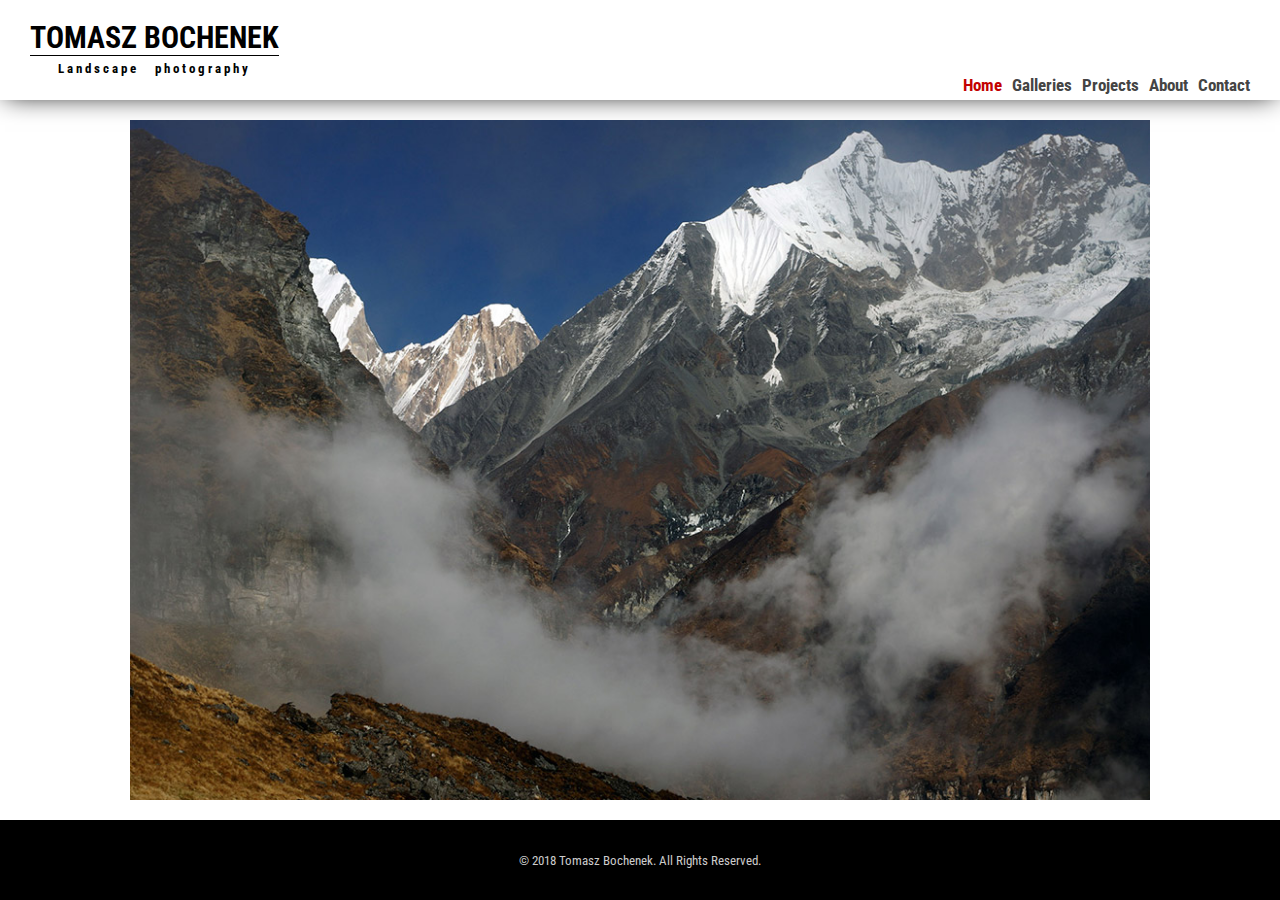
<file: index.html>
<!DOCTYPE html>
<html lang="en">
<head>
	<meta charset="utf-8">
	<meta name="viewport" content="width=device-width, initial-scale=1.0">
	<title>Personal Photo Gallery</title>
	<meta name="description" content="max 160 znaków">
	<!--	Styles  -->
	<link rel="stylesheet" href="css/main.css">
	<!--  Fonts, icons... 	-->
	<link rel="stylesheet" href="https://use.fontawesome.com/releases/v5.3.1/css/all.css" integrity="sha384-mzrmE5qonljUremFsqc01SB46JvROS7bZs3IO2EmfFsd15uHvIt+Y8vEf7N7fWAU" crossorigin="anonymous">
	<link href="https://fonts.googleapis.com/css?family=Roboto+Condensed:400,700" rel="stylesheet">
	<!--    <link rel="icon" href="img/favicon.png" type="image/x-icon"> -->
</head>

<body>
	<header class="header">
		<div class="logo">
			<h1 class="logo__title">Tomasz Bochenek</h1>
			<h2 class="logo__subtitle">Landscape photography</h2>
		</div>
		<nav class="nav">
			<ul class="nav__menu">
				<li class="nav__item"><a href="index.html" class="nav__link nav__link--active">Home</a></li>
				<li class="nav__item"><a href="" class="nav__link">Galleries</a></li>
				<li class="nav__item"><a href="" class="nav__link">Projects</a></li>
				<li class="nav__item"><a href="" class="nav__link">About</a></li>
				<li class="nav__item"><a href="contact.html" class="nav__link">Contact</a></li>
			</ul>
		</nav>
	</header>

	<main class="main">
		<div class="slider">
			<img class="slider__item hidden" src="/img/slider/01.jpg" alt="">
			<img class="slider__item hidden" src="/img/slider/02.jpg" alt="">
			<img class="slider__item hidden" src="/img/slider/03.jpg" alt="">
			<img class="slider__item hidden" src="/img/slider/04.jpg" alt="">
			<img class="slider__item" src="/img/slider/05.jpg" alt="">
			<!-- add as many slides as you want -->
		</div>
	</main>

	<footer class="footer">
			<p class="footer__text">&copy; 2018 Tomasz Bochenek. All Rights Reserved.</p>
	</footer>

	<script src="js/script.js"></script>
</body>
			
</html>
</file>
<file: css/main.css>
* {
	box-sizing: border-box;
	margin: 0;
	padding: 0;
}

html {
	height: 100%;
	font-size: 62.5%; /* 1rem = 10px */
	font-family: 'Roboto Condensed', sans-serif;
}

body {
	display: flex;
	flex-direction: column;
	height: 100%;
}

.header {
	display: flex;
	flex-direction: column;
	padding: 0.5rem;
	box-shadow: 0 0 25px -5px #000;
}

.logo {
	align-self: center;
	padding: 1rem;
	text-align: center;
}

.logo__title {
	font-size: 3.0rem;
	font-weight: 700;
	text-transform: uppercase;
}

.logo__subtitle {
	border-top: 1px solid #000;
	padding: 0.5rem;
	font-size: 1.3rem;
	font-weight: 700;
	word-spacing: 1rem;
	letter-spacing: 0.3rem;
}

.nav {
	align-self: center;
	width: 100%;
}

.nav__menu {
	display: flex;
	justify-content: space-around;
	flex-wrap: wrap;
	font-size: 1.7rem;
	list-style: none;
}

.nav__item {
	padding: 0.5rem;
}

.nav__link {
	font-weight: 700;
	text-decoration: none;
}

.nav__link,
.nav__link:visited {
	color: #444;
}

.nav__link.nav__link--active {
	color: #c30101;
}

/*	===== Main section =====	*/
.main {
	flex-basis: 100%;
	width: 100%;
	padding: 20px;
}

.slider {
	position: relative;
	display: flex;
	justify-content: center;
	align-items: center;
	height: 100%;
	overflow: hidden;
}

.slider__item {
	position: absolute;
	transition: opacity 2s ease-in;
	/* adjust transition-duration (in seconds) */
	width: 100%;
	max-width: 1050px;
	height: auto;
	margin: 0 auto;
}

.hidden {
	opacity: 0;
}

/*.slider__item--hidden*/


/*	===== FOOTER =====	*/
.footer {
	display: flex;
	justify-content: space-around;
	flex-basis: 6rem;
	padding: 0 2rem;
	color: #ccc;
	background: #000;
}

.footer__text {
	align-self: center;
	font-size: 1.3rem;
}

/* ===== MEDIA MIN-WIDTH 598px ===== */

@media screen and (min-width: 598px) {

	.header {
		flex-direction: row;
		justify-content: space-between;
		flex-basis: 7rem;
		min-height: 7rem;
		padding: 0 1rem;
	}

	.nav {
		align-self: flex-end;
		width: auto;
	}

	.nav__menu {
		justify-content: flex-end;
	}

	.nav__item:last-child {
		padding-right: 1rem;
	}

	.slider__item {
		width: auto;
		max-width: 1050px;
		height: 100%;
	}

	.footer__copy {
		flex-basis: 85%;
	}

	.footer__links {
		flex-basis: 15%;
		margin-right: 2rem;
	}

}


/* ===== MEDIA MIN-WIDTH 768px ===== */

@media screen and (min-width: 768px) {

	.header {
		flex-basis: 12rem;
		min-height: 12rem;
	}

	.header__title {
		padding-top: 1rme;
		font-size: 3.8rem;
	}

	.header__subtitle {
		font-size: 1.5rem;
	}

	.footer {
		flex-basis: 8rem;
		min-height: 8rem;
	}

	.footer__copy {
		flex-basis: 85%;
		font-size: 1.6rem;
	}

	.footer__links {
		flex-basis: 15%;
		margin-right: 4rem;
		align-self: center;
		text-align: right;
		font-size: 3rem;
	}

	.footer__links a {
		font-size: 3rem;
	}

}


/* ===== MEDIA MIN-WIDTH 1024px ===== */

@media screen and (min-width: 1024px) {

	.header {
		flex-direction: row;
		flex-basis: 10rem;
		min-height: 10rem;
		padding: 0 2rem;
	}

	.header-nav {
		align-self: flex-end;
		flex-basis: 50%;
	}

	.header-nav__items {
		font-size: 2rem;
	}

	.header-nav__item {
		padding: 0.5rem 1.2rem;
	}

	.nav__link:hover {
		color: #000;
		border-top: 2px solid #ff0000;
		border-bottom: 2px solid #ff0000;
	}

}
</file>
